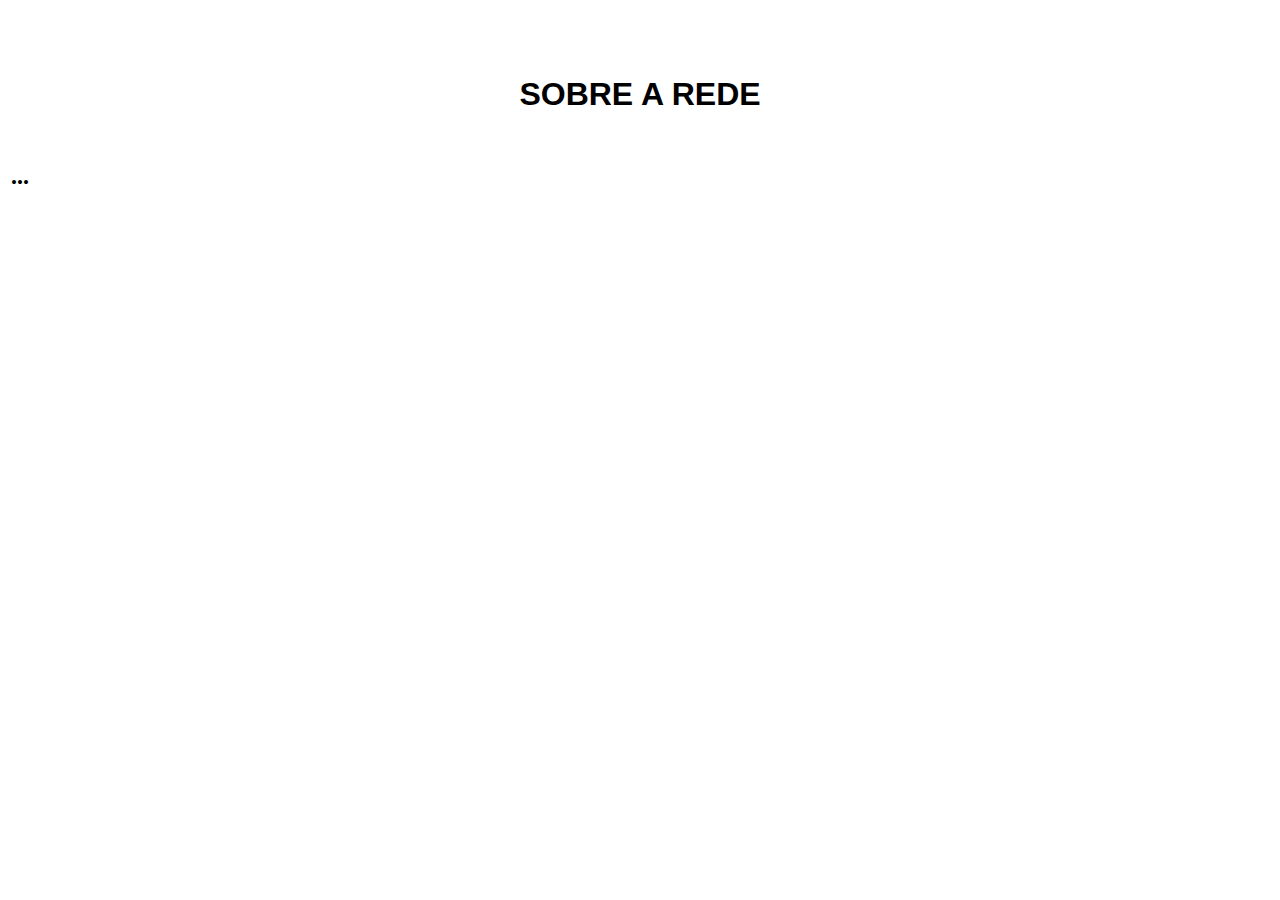
<file: iframes/1.html>
<!DOCTYPE html>
<html lang="pt-br">
<head>
    <meta charset="UTF-8">
    <meta name="viewport" content="width=device-width, initial-scale=1.0">
    <title>Redes</title>
    <link rel="stylesheet" href="../estilos/iframe.css">
    <link rel="stylesheet" href="https://fonts.googleapis.com/css2?family=Material+Symbols+Outlined:opsz,wght,FILL,GRAD@20..48,100..700,0..1,-50..200" />
</head>
<body>
    <h1>SOBRE A REDE</h1>
    <a href="../páginas/pag1.html" target="_blank">
        <span id="icon" class="material-symbols-outlined">
            more_horiz
            </span>
    </a>
</body>
</html>
</file>
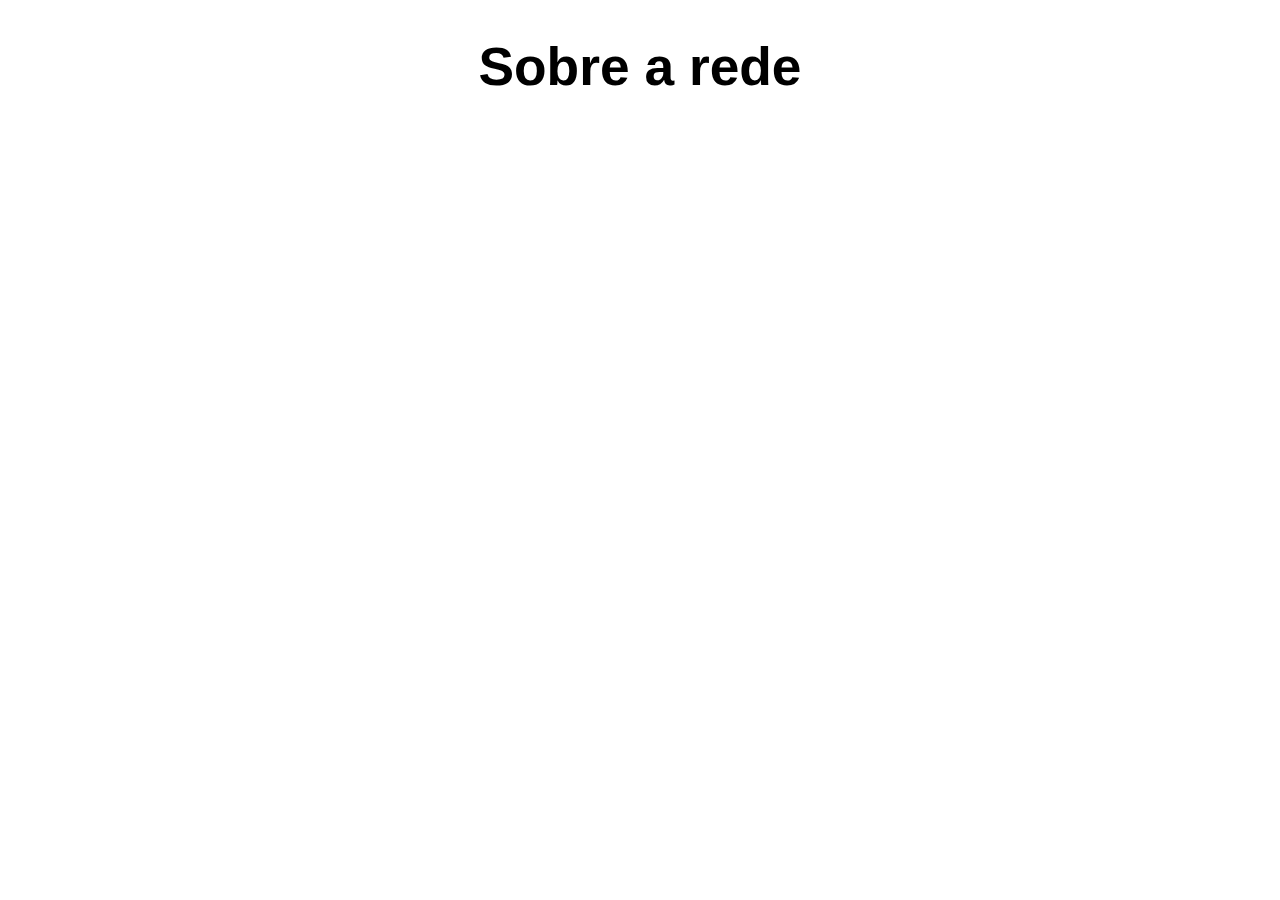
<file: páginas/pag1.html>
<!DOCTYPE html>
<html lang="pt-br">
<head>
    <meta charset="UTF-8">
    <meta name="viewport" content="width=device-width, initial-scale=1.0">
    <link rel="stylesheet" href="../estilos/pag-style.css">
    <title>Rede</title>
</head>
<body>
    <h1>Sobre a rede</h1>
</body>
</html>
</file>
<file: estilos/iframe.css>
h1 {
    text-align: center;
    padding-top: 55px;
    font-family: Arial, Helvetica, sans-serif;
}
span{
    padding-top: 35px;
    width: 20px;
}
span:hover{
    cursor: pointer;
}
::-webkit-scrollbar{  		
    height: 0px;
}
a{
    text-decoration: none;
    color: black;
}
</file>
<file: estilos/pag-style.css>
body{
    font: normal 20pt arial;
}
h1{
    text-align: center;
}
</file>
